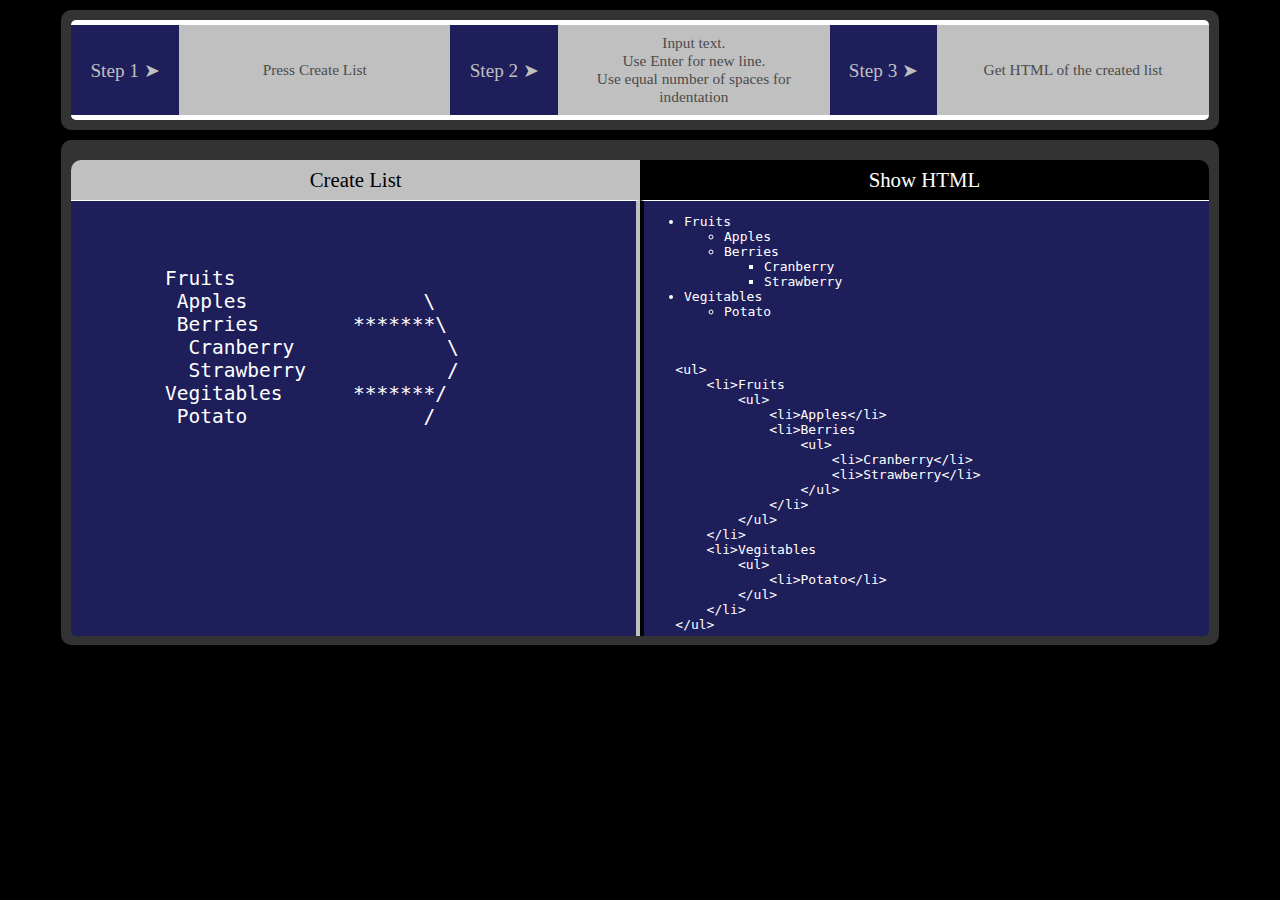
<file: index.html>
<!DOCTYPE html>
<html lang="en">
<head>
    <meta charset="UTF-8">
    <title>Create custom UL</title>
    <link rel="stylesheet" type="text/css" href="css/styles.css">
    <script src="js/list_builder.js"></script>
    <script src="index.js"></script>
</head>
<body>
    <div class="tips section">
        <div>
            <p>Step 1 &#10148;</p>
            <p>Press Create List</p>
        </div>
        <div>
            <p>Step 2 &#10148;</p>
            <p>Input text.<br/> Use Enter for new line.<br/> Use equal number of spaces for indentation</p>
        </div>
        <div>
            <p>Step 3 &#10148;</p>
            <p>Get HTML of the created list</p>
        </div>
    </div>

    <div class="wrapper section">
        <ul id="menu" class="menu">
            <li><a class="" data-link="list">Create List</a></li>
            <li><a class="selected" data-link="listhtml">Show HTML</a></li>
        </ul>

        <div class="result">
            <div id="list" class="list">
                <pre>
            
            
        Fruits
         Apples               \
         Berries        *******\
          Cranberry             \
          Strawberry            /
        Vegitables      *******/
         Potato               /
                </pre>
            </div>
            <div id="listhtml" class="listhtml selected">
                <pre><ul data-depth="-1"><li>Fruits<ul data-depth="0"><li>Apples</li><li>Berries<ul data-depth="1"><li>Cranberry</li><li>Strawberry</li></ul></li></ul></li><li>Vegitables<ul data-depth="0"><li>Potato</li></ul></li></ul></pre>
                <pre>

                    
    &lt;ul&gt;
        &lt;li&gt;Fruits
            &lt;ul&gt;
                &lt;li&gt;Apples&lt;/li&gt;
                &lt;li&gt;Berries
                    &lt;ul&gt;
                        &lt;li&gt;Cranberry&lt;/li&gt;
                        &lt;li&gt;Strawberry&lt;/li&gt;
                    &lt;/ul&gt;
                &lt;/li&gt;
            &lt;/ul&gt;
        &lt;/li&gt;
        &lt;li&gt;Vegitables
            &lt;ul&gt;
                &lt;li&gt;Potato&lt;/li&gt;
            &lt;/ul&gt;
        &lt;/li&gt;
    &lt;/ul&gt;
                </pre>
            </div>
        </div>
    </div>
</body>
</html>
</file>
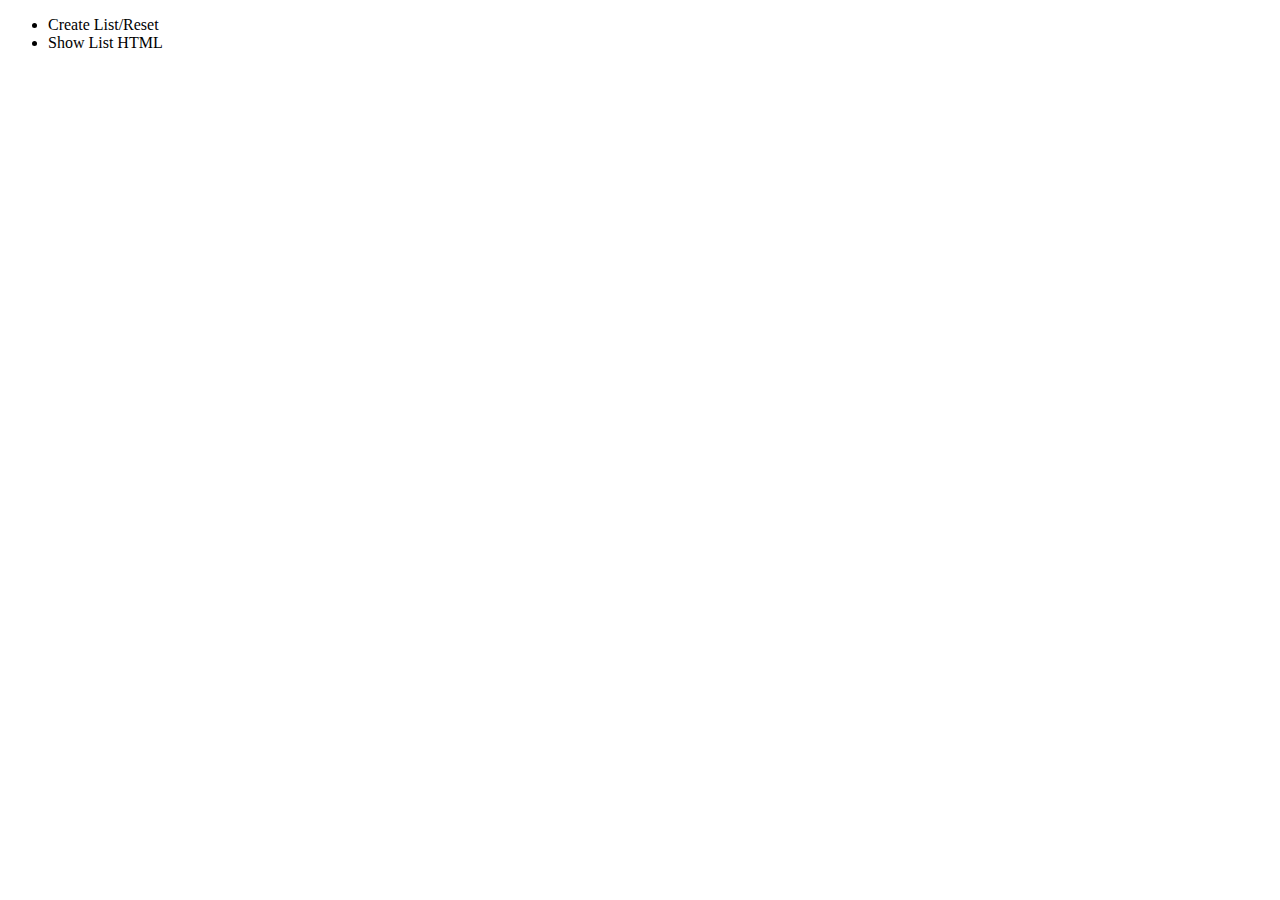
<file: ind.html>
<!DOCTYPE html>
<html lang="en">
<head>
<meta charset="UTF-8">
<title>Create custom UL</title>
<link rel="stylesheet" type="text/css" href="http://localhost:8008/maincss">
<script type="text/javascript" src="http://localhost:8008/mainjs"></script>
</head>
<body>
<div id="wrapper">
    <ul id="menu" class="menu">
        <li><a class="lnk">Create List/Reset</a></li>
        <li><a class="lnk">Show List HTML</a></li>
    </ul>
    <div id="result">
        <div id="list" class="list"></div>
        <div id="listhtml" class="list"></div>
    </div>
</div>
</body>
</html>
</file>
<file: css/styles.css>
body {
  background-color: #000000;
}

.section {
  width: 90%;
  margin: 10px auto;
  padding: 10px;
  border-radius: 10px;
  background-color: rgba(255, 255, 255, 0.2);
}

/* --- tips section --- */
.tips {
  display: flex;
}

.tips > div {
  display: flex;
  flex: 1;
  height: 100px;
  background-color: #fff;
}

.tips > div:first-child {
  border-radius: 5px 0 0 5px;
}

.tips > div:last-child {
  border-radius: 0 5px 5px 0;
}

.tips p {
  display: flex;
  align-items: center;
  justify-content: center;
  height: 90px;
  margin: 5px 0;
  text-align: center;
  background-color: silver;
}

.tips p:first-child {
  width: 30%;
  font-size: 1.2em;
  background-color: #1e1e5a;
  color: silver;
}

.tips p:last-child {
  width: 70%;
  padding: 0 10px;
  font-size: 0.96em;  
  color: #4B4B4B;
}

/* --- wrapper section --- */
.wrapper {
  height: 485px;
}

/* --- menu --- */
.menu {
  display: flex;
  margin: 10px auto 0 auto;
  padding-left: 0;
}

.menu li {
  flex: 1;
  list-style: none;
  text-align: center;
}

.menu a {
  display: block;
  padding: 8px 0;
  border-radius: 10px 0 0 0;
  font-size: 1.3em;
  text-decoration: none;
  background-color: silver;
  color: black;
  cursor: pointer;
}

.menu a:hover {
  opacity: 0.8;
  color: #4B4B4B;
}

.menu li + li a {
  border-radius: 0 10px 0 0;
}

.menu a.selected {
  background: black;
  color: white;
}

/* --- result container --- */
.result {
  display: flex;
}

.result > div {
  flex: 1;
  height: 435px;
  border-top: 1px solid white;
  background-color: #1e1e5a;
  color: white;
  overflow: auto;
}

.result > div.selected {
  border-color: black;
  border-top: 1px solid white;
}

/* --- list --- */
.list {
  border-right: 4px solid silver;
  border-radius: 0 0 0 5px;
  font-size: 1.5em;
  overflow: auto;
}

.list form {
  height: 90%;
  padding: 15px;
  margin: 10px auto auto auto;
}

.list form textarea {
  height: 100%;
  width: 96%;    
  border: none;
  outline: 1px dashed #3B3BAF;
  font-size: 0.9em;
  background-color: inherit;
  color: white;
}

/* --- list html --- */
.listhtml {
  border-left: 4px solid silver;
  border-radius: 0 0 5px 0;
}

.listhtml > div {
  overflow: auto;
}
</file>
